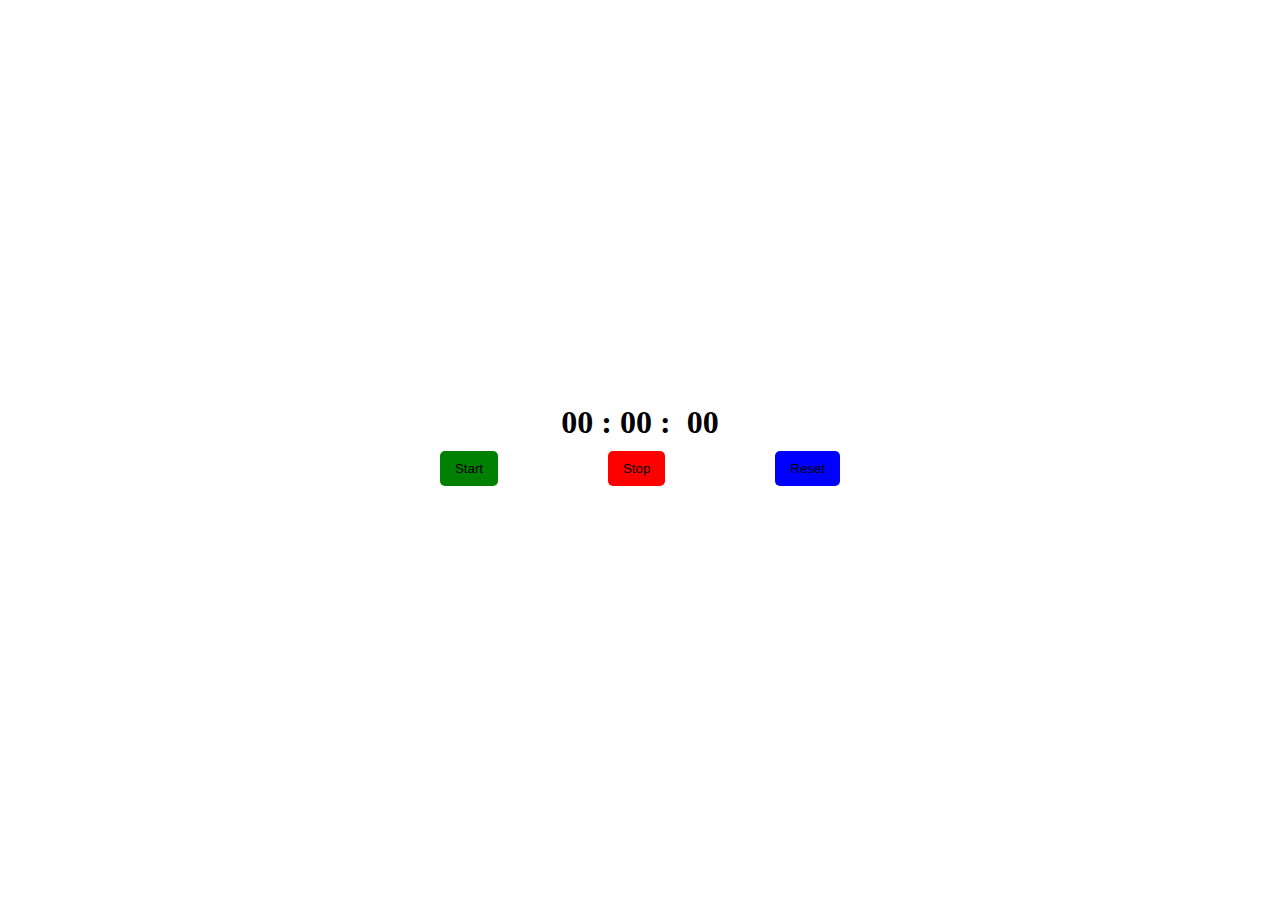
<file: countdown and quotes js projects/countdown/index.html>
<!DOCTYPE html>
<html lang="en">

<head>
    <meta charset="UTF-8">
    <meta name="viewport" content="width=device-width, initial-scale=1.0">
    <title>Stop Watch</title>
    <script src="https://cdnjs.cloudflare.com/ajax/libs/jquery/3.7.1/jquery.min.js"
        integrity="sha512-v2CJ7UaYy4JwqLDIrZUI/4hqeoQieOmAZNXBeQyjo21dadnwR+8ZaIJVT8EE2iyI61OV8e6M8PP2/4hpQINQ/g=="
        crossorigin="anonymous" referrerpolicy="no-referrer"></script>

  
        <link rel="stylesheet" href="./style.css">


</head>

<body>

    <div class="stopWatch">
        <div class="timer">
            <div class="display">
                <h1 id="hours">00 : </h1>
                <h1 id="minutes"> &nbsp;00 : </h1>
                <h1 id="seconds"> &nbsp; 00 </h1>
            </div>
            <div class="buttonCnt">
                <button id="start" style="background-color: green;">Start</button>
                <button id="stop"  style="background-color: red"> Stop</button>
                <button id="reset"  style="background-color: blue">Reset</button>
            </div>
        </div>

    </div>


    <script src="./script.js"></script>

</body>

</html>
</file>
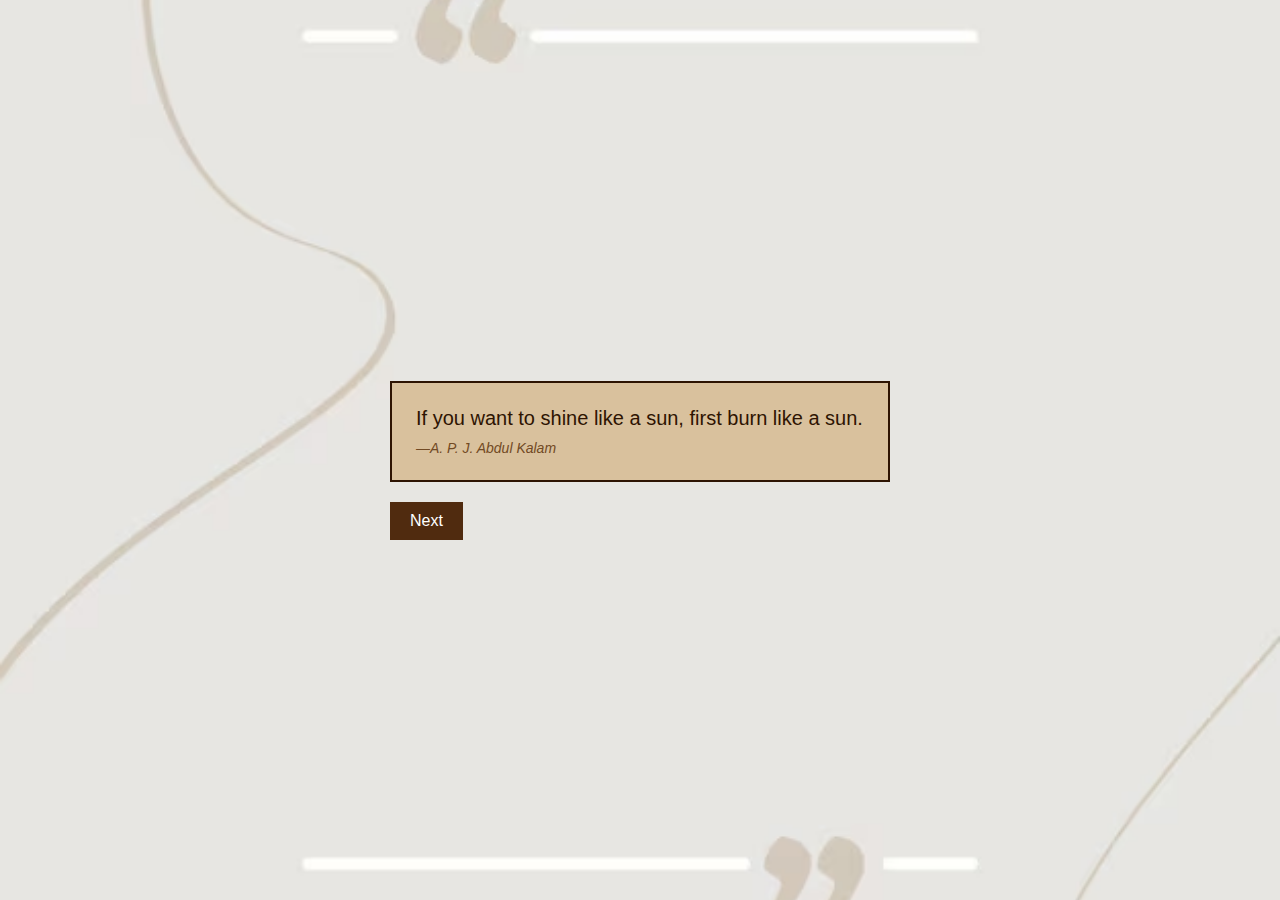
<file: countdown and quotes js projects/qoutes/index.html>
<!DOCTYPE html>
<html lang="en">

<head>
  <meta charset="UTF-8">
  <meta name="viewport" content="width=device-width, initial-scale=1.0">
  <title>Document</title>

  <link rel="icon" type="image/x-icon" href="./images/favicon1.png">

  <link rel="stylesheet" href="./style.css">

</head>

<body>
  <div class="container">
    <blockquote>
      If you want to shine like a sun, first burn like a sun.
      <address>―A. P. J. Abdul Kalam</address>
    </blockquote>

    <blockquote>
      Faith is the bird that feels the light when the dawn is still dark
      <address>―Rabindranath Tagore</address>
    </blockquote>

    <blockquote>
      When people throw stones at you, you turn into milestones. 
      <address>―sachin tendulkar</address>
    </blockquote>


    <button id="next_button">Next</button>
  </div>


  <script src="./js.js"></script>
</body>

</html>
</file>
<file: countdown and quotes js projects/countdown/style.css>
* {
    padding: 0;
    margin: 0;
    box-sizing: border-box;
    border: 0;

}

body {
    background-color: #ffffff;
    display: flex;
    flex-direction: column;
    align-items: center;
    justify-content: center;
    width: 100%;
    height: 100vh;
}

.stopWatch {
    width: 100%;
    height: 250px;
    background-color: #ffffff;
}

.timer {
    width: 100%;
    display: flex;
    justify-content: center;
    align-items: center;
    flex-direction: column;
    height: 250px;
    color: #000000;
    font-family: cursive;
}

.display {
    width: 100%;
    display: flex;
    justify-content: center;
    align-items: center;
    flex-direction: row;
}

.buttonCnt {
    width: 50%;
    height: auto;
    padding: 10px;
    display: flex;
    justify-content: space-evenly;
}

button {
    padding: 10px 15px;
    border-radius: 5px;
}
</file>
<file: countdown and quotes js projects/qoutes/style.css>
body {
    font-family: Arial, sans-serif;
    font-weight: 300;

    background-color: #fbeed7;
    background-image: url(./images/bg.avif);
    background-size: cover;
    background-position: center;
    height: 100vh;
    margin: 0;
    align-content: center;
}

.container {
    width: 500px;
    max-width: 90%;
    margin: 0 auto;
}

button {
    padding: 10px 20px;
    font-size: 16px;
    background-color: #502b0f;
    border: none;
    color: white;
    cursor: pointer;
}

button:active {
    background-color: #2e1402;
}

blockquote {
    display: none;
    padding: 24px;
    margin: 20px 0;
    font-size: 20px;
    background-color: #d9c19d  ;
    color: #2e1402;
    border: 2px solid #2e1402;
}

address {
    display: block;
    margin-top: 10px;
    font-size: 14px;
    color: #724a24;
}
</file>
